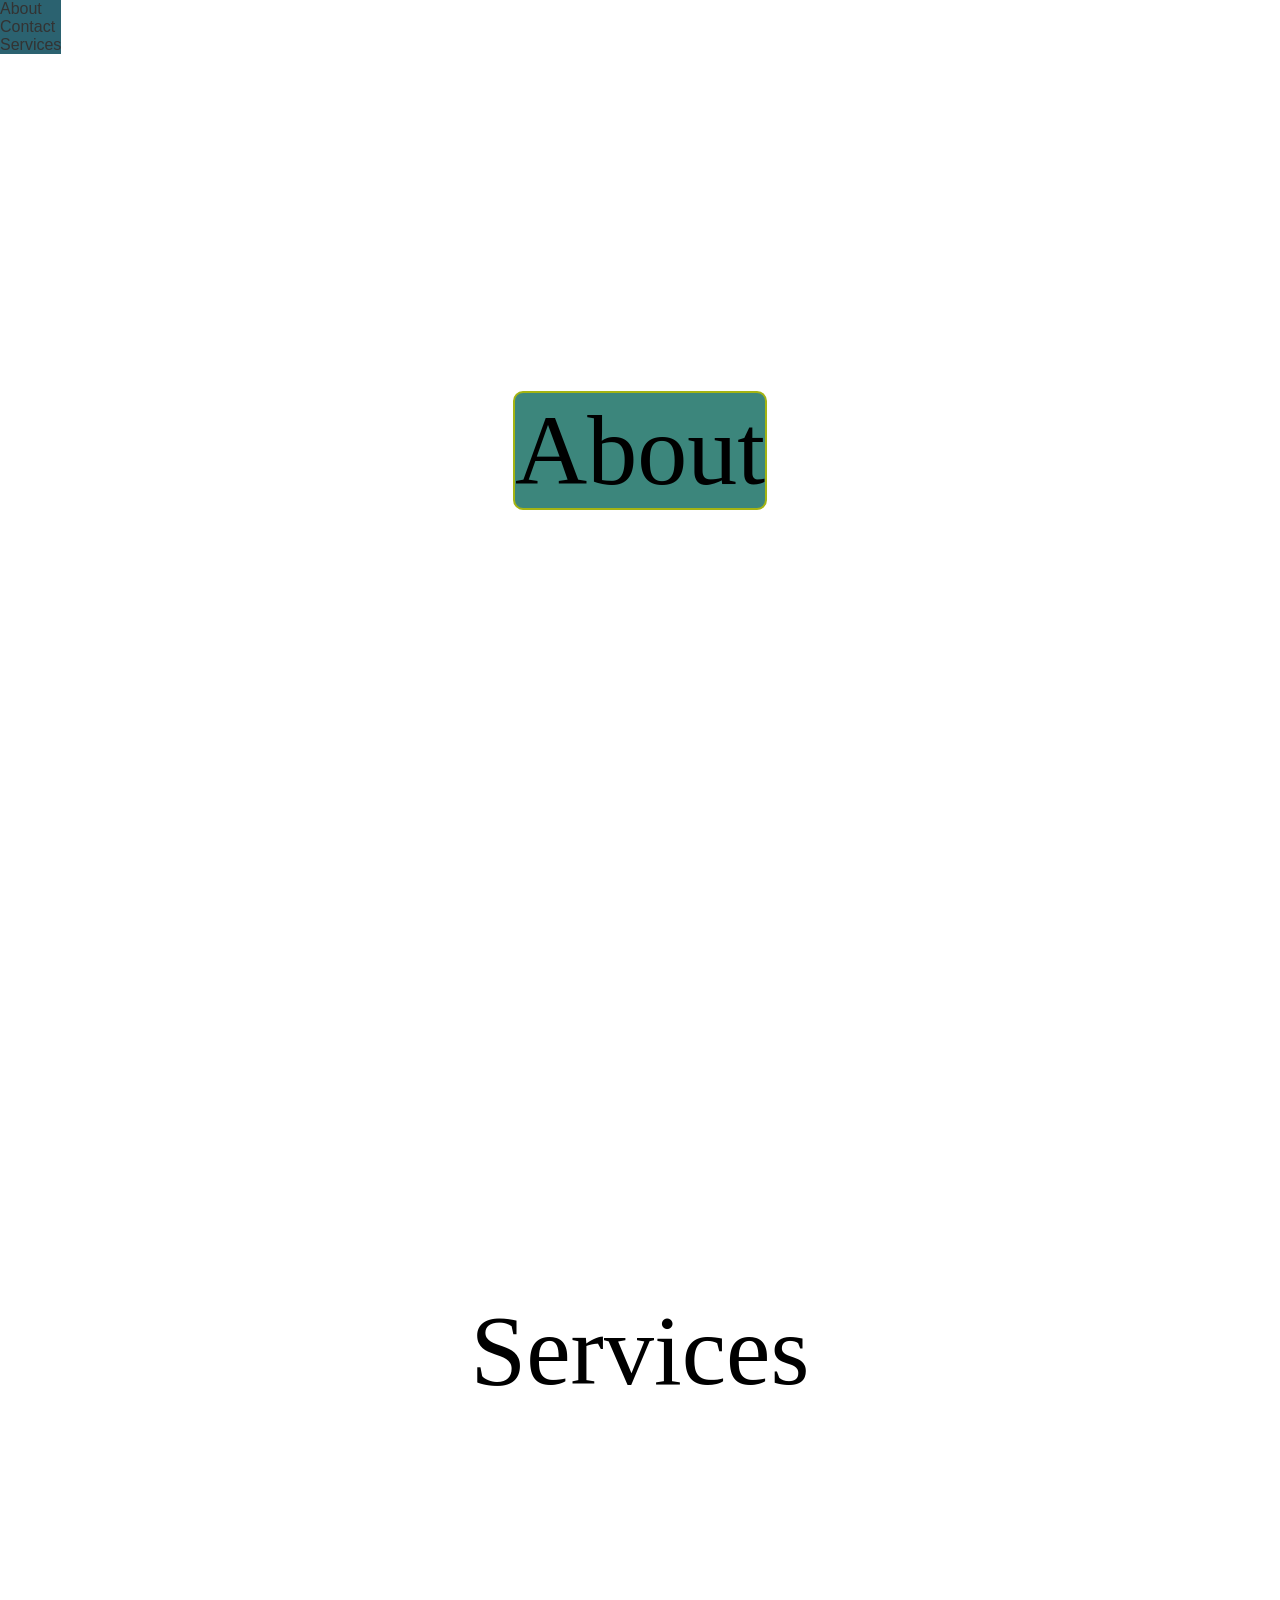
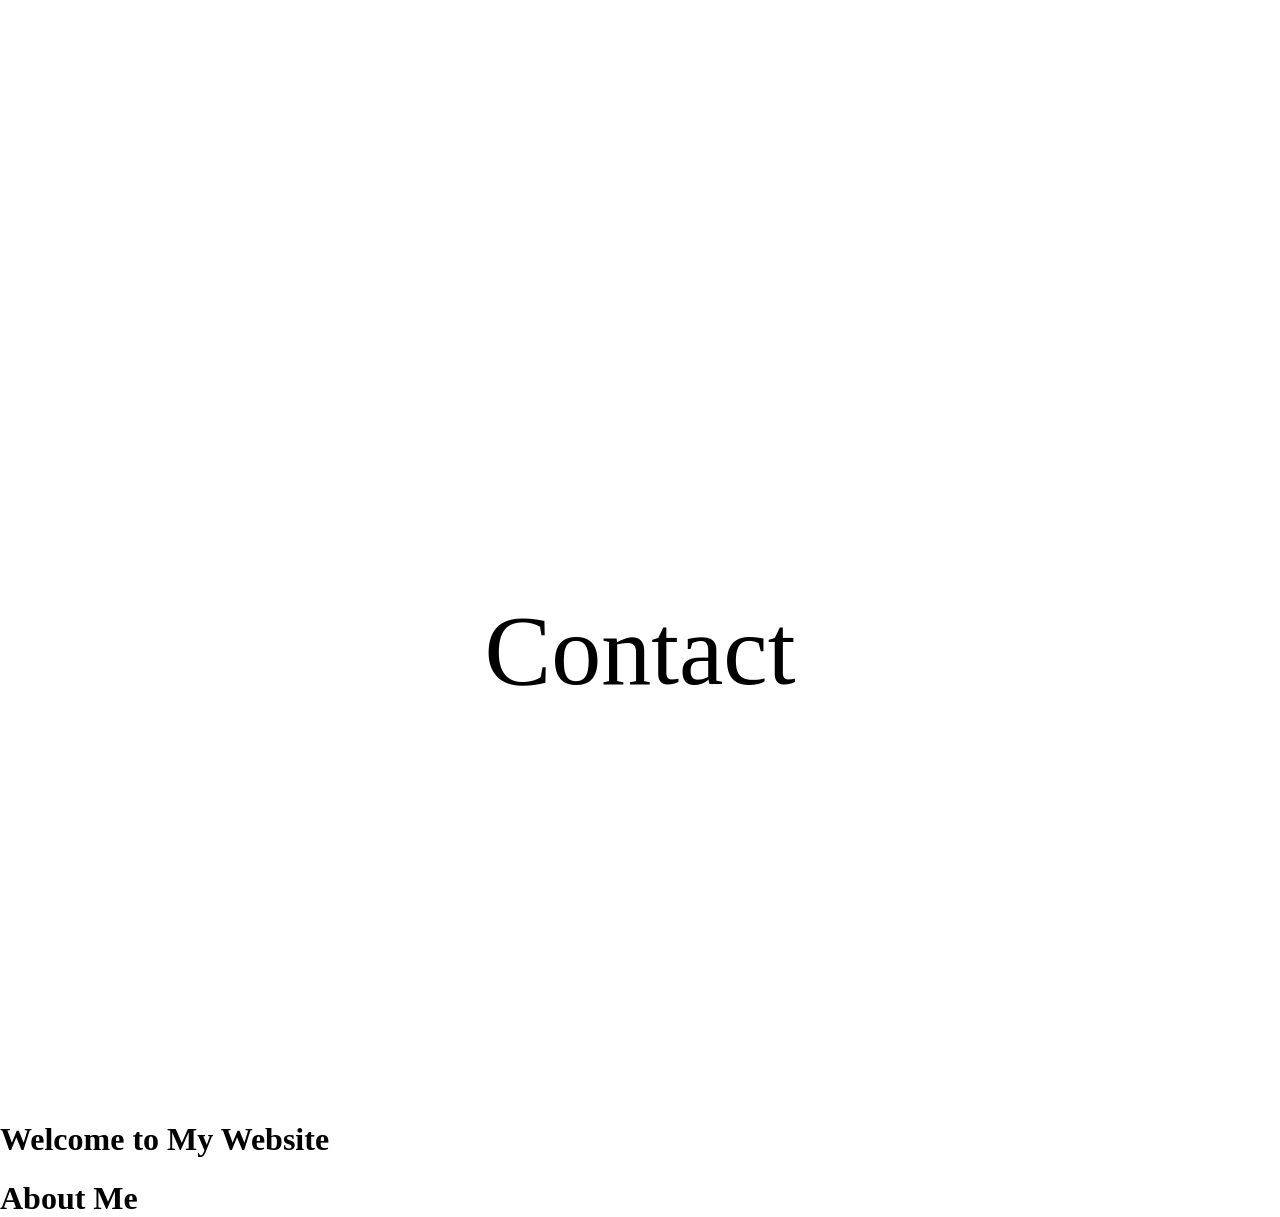
<file: index.html>
<!DOCTYPE html>
<html lang="en">
<head>
    <meta charset="UTF-8">
    <meta name="viewport" content="width=device-width, initial-scale=1.0">
    <title>Document</title>
    <nav>
        
        <a href="#about">About</a>
        <a href="#contact">Contact</a>
        <a href="#services">Services</a>
    </nav>
    <link rel="stylesheet" href="style.css">
</head>
<body>
<section id="about">
    <div>About</div>    
    
</section>
<section id="services">Services</section>
<section id="contact">Contact</section>



    <h1>Welcome to My Website</h1>
    <h1>About Me</h1>
</body>
</html>
</file>
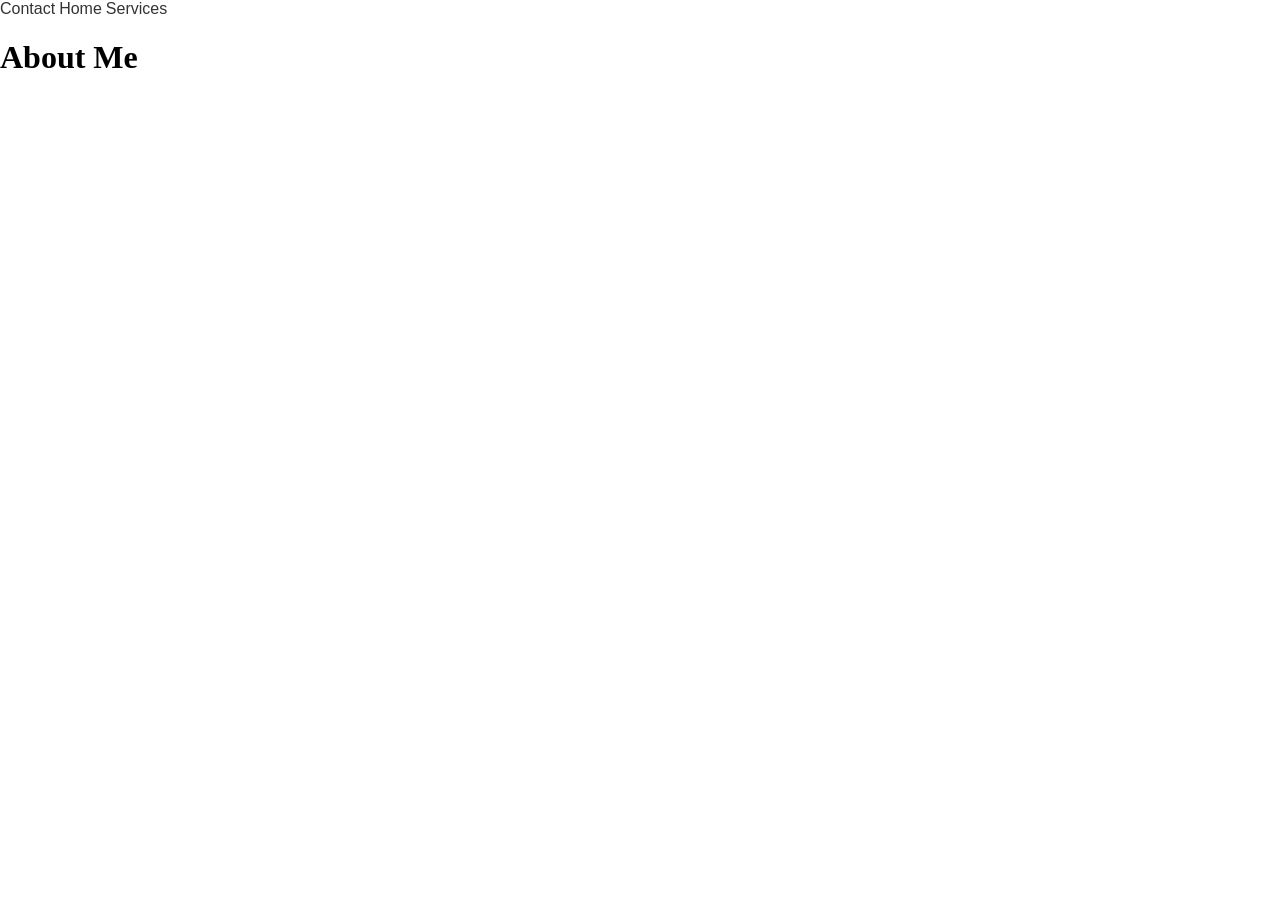
<file: about.html>
<!DOCTYPE html>
<html lang="en">
<head>
    <meta charset="UTF-8">
    <meta name="viewport" content="width=device-width, initial-scale=1.0">
    <title>Document</title>
    <link rel="stylesheet" href="style.css">
</head>
<body>

    <a href="contact.html">Contact</a>
    <a href="index.html">Home</a>   
    <a href="service.html">Services</a>  
    <h1>About Me</h1> 
</body>
</html>
</file>
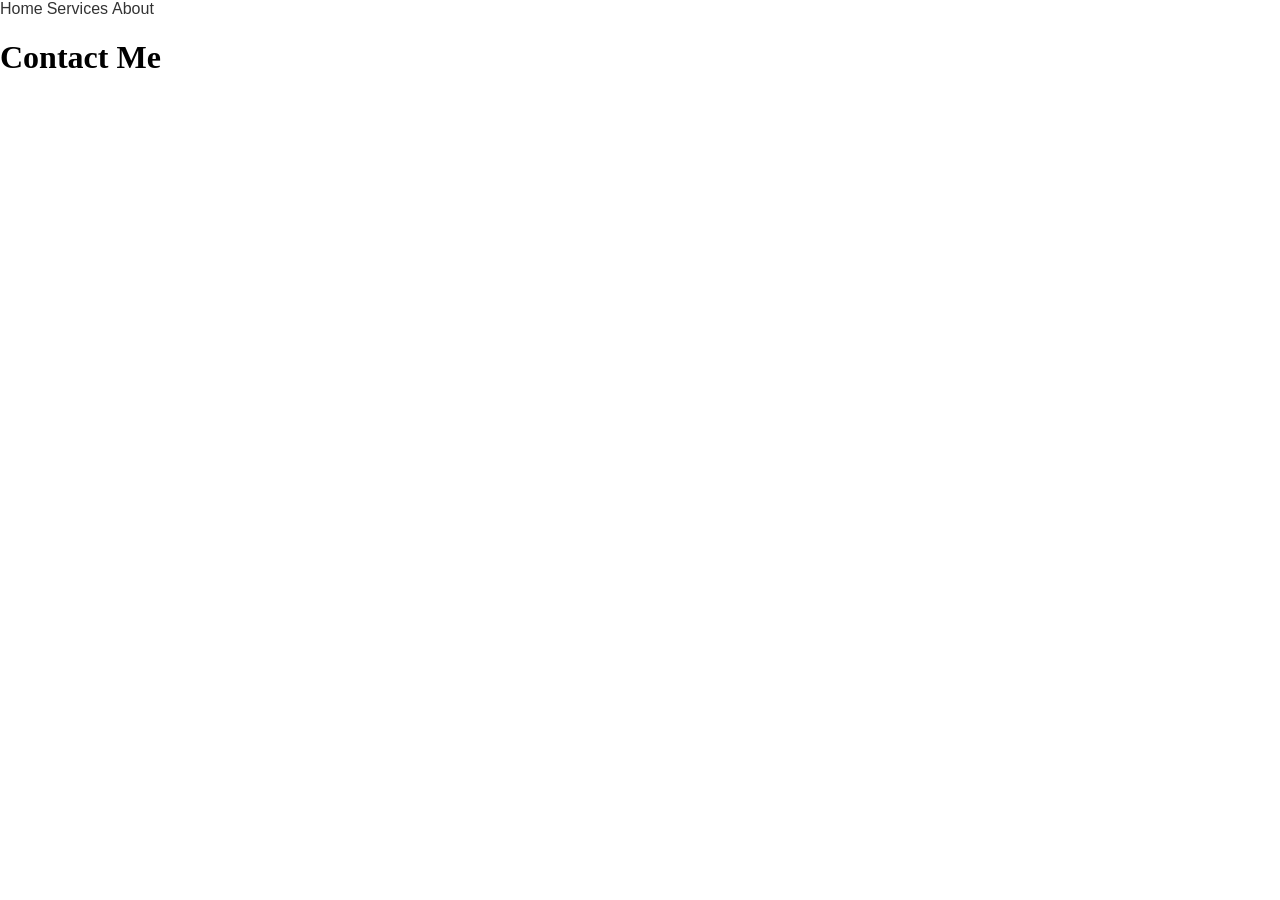
<file: contact.html>
<!DOCTYPE html>
<html lang="en">
<head>
    <meta charset="UTF-8">
    <meta name="viewport" content="width=device-width, initial-scale=1.0">
    <title>Document</title>
    <link rel="stylesheet" href="style.css">
</head>
<body>
    <a href="index.html">Home</a>   
    <a href="service.html">Services</a> 
    <a href="about.html">About</a>  
    <h1>Contact Me</h1>
    
</body>
</html>
</file>
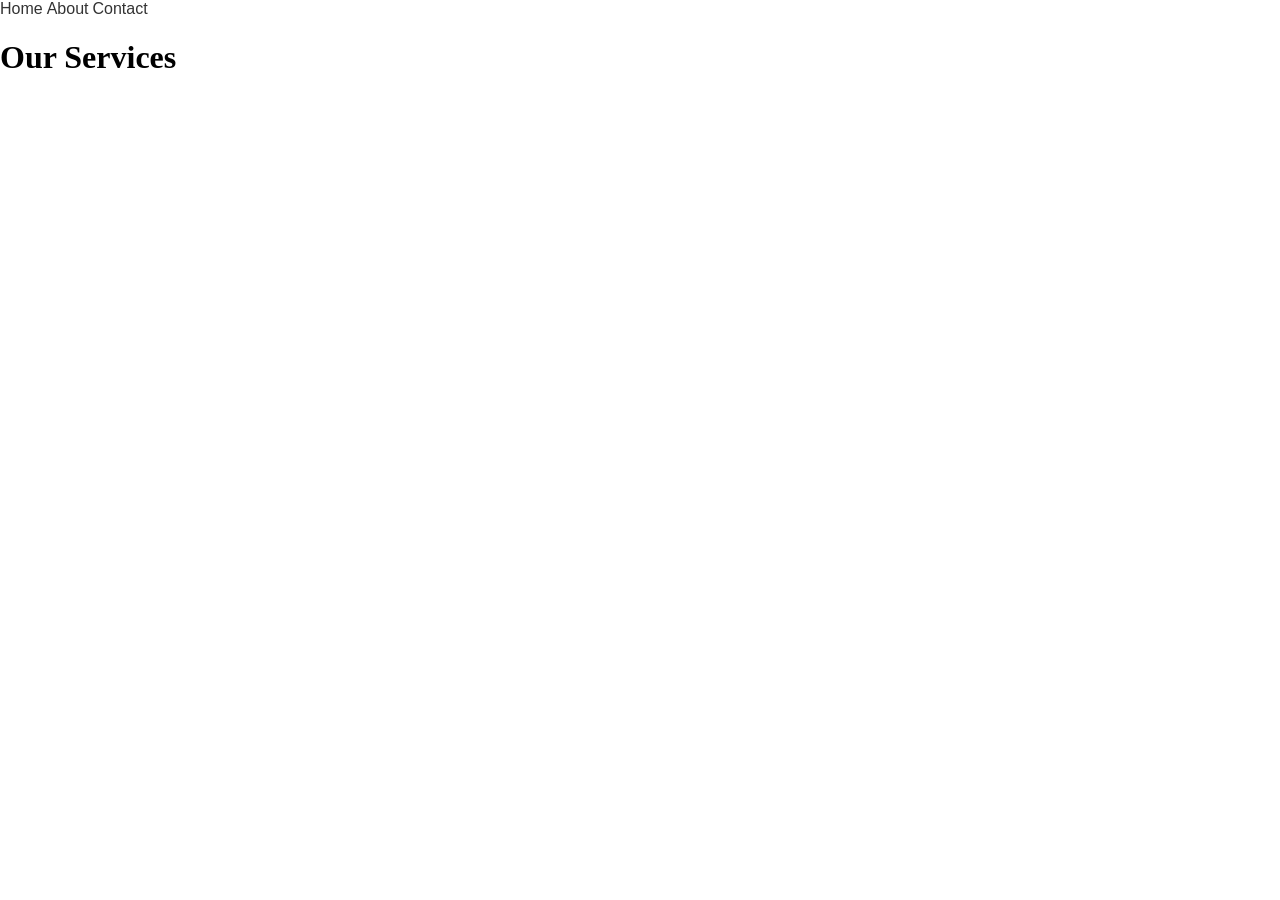
<file: service.html>
<!DOCTYPE html>
<html lang="en">
<head>
    <meta charset="UTF-8">
    <meta name="viewport" content="width=device-width, initial-scale=1.0">
    <title>Document</title>
    <link rel="stylesheet" href="style.css">
</head>
<body>
    <a href="index.html">Home</a>   
    <a href="about.html">About</a>  
    <a href="contact.html">Contact</a> 
    <h1>Our Services</h1>
</body>
</html>
</file>
<file: style.css>
a{
    font-family: 'Arial', sans-serif;
    font-size: 16px;   
    color: #333;
    text-decoration: none;  

}
body{height: 100vh;
    margin: 0;
}
nav{display: flex;
    flex-direction: column ;
    justify-content: center;
    background-color:rgb(43, 98, 112);
    display: fixed;  
    position: fixed;

}  
img{
    width: 100%;
    height: 100%;
}

video{
    width: 100%;
    height: 100%;
}
section{
    font-size: 100px;    
    height: 100vh;
    width: 100vw;
    display: flex;  
    justify-content: center;
    align-items: center;    
}
div{
    border: 2px solid #a4b413;
   background-color: #3c867c;
   border-radius: 10px;
    
}
div:hover{
    scale: 200%;
    rotate: 360deg;
    transition: all 1s;
}
</file>
